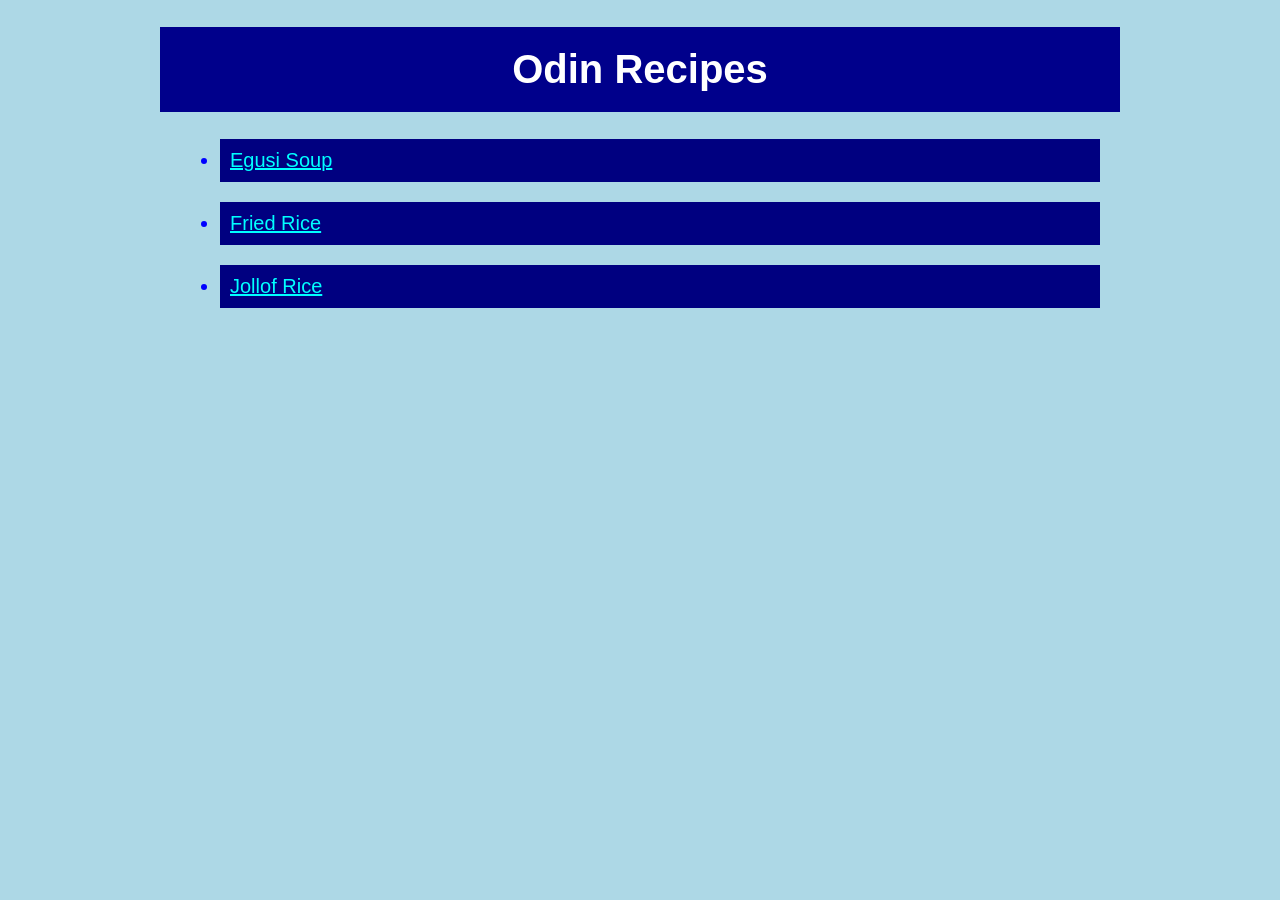
<file: index.html>
<!DOCTYPE html>
<html lang="en">
<head>
    <meta charset="UTF-8">
    <meta name="viewport" content="width=device-width, initial-scale=1.0">
    <title>Odin Recipes </title>
    <link rel="stylesheet" href="styles/style.css">
</head>
<body>
    <div class="mainContainer">
    <h1>Odin Recipes</h1>
    <ul>
    <li><a href="recipes/egusi.html"> Egusi Soup </a></li>
    <li><a href="recipes/fried_rice.html">Fried Rice</a></li>
    <li><a href="recipes/jollof.html">Jollof Rice</a></li>
    </ul>
    </div>
</body>
</html>
</file>
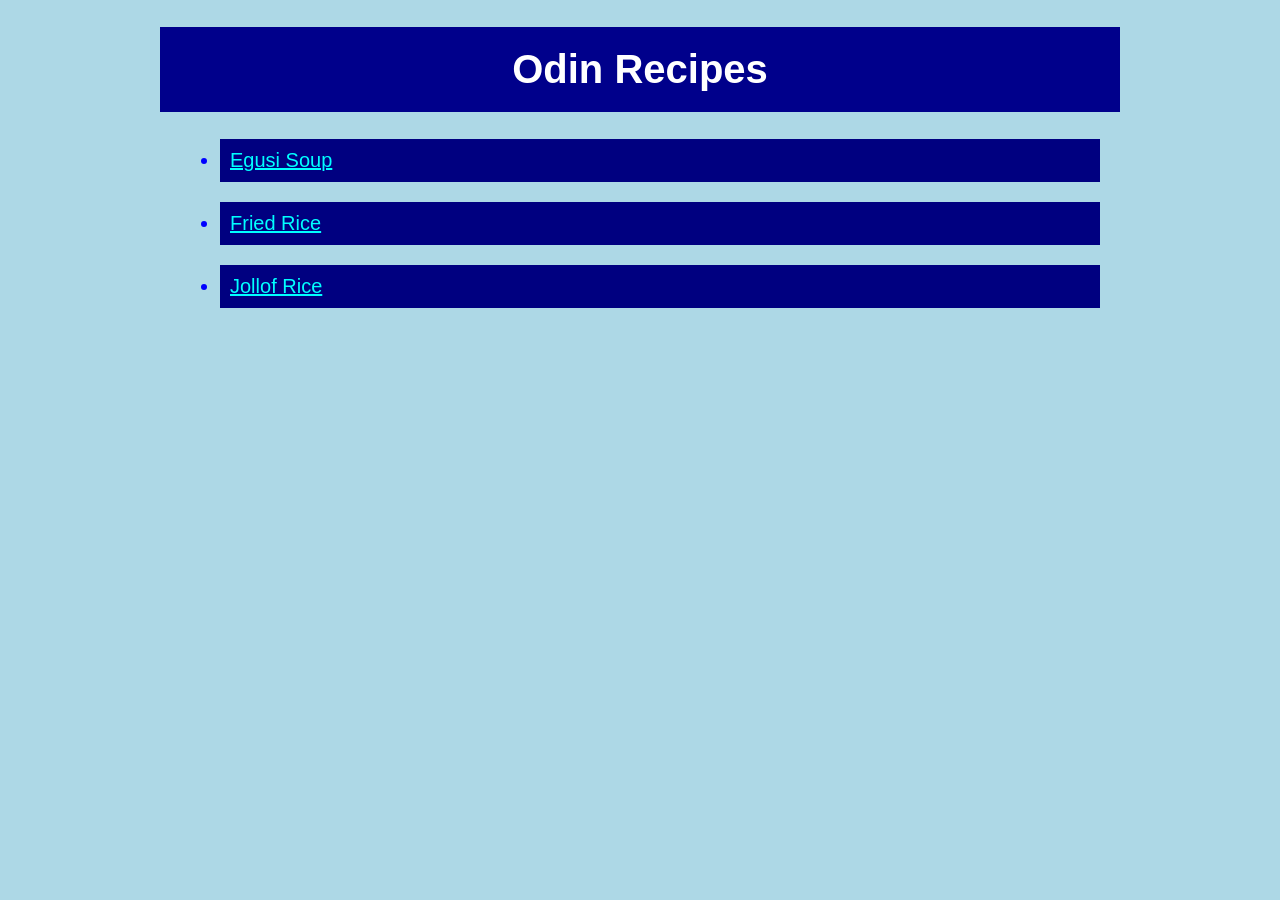
<file: recipes/index.html>
<!DOCTYPE html>
<html lang="en">
<head>
    <meta charset="UTF-8">
    <meta name="viewport" content="width=device-width, initial-scale=1.0">
    <title>Odin Recipes </title>
    <link rel="stylesheet" href="../styles/style.css">
</head>
<body>
    <div class="mainContainer">
    <h1>Odin Recipes</h1>
    <ul>
    <li><a href="../recipes/egusi.html"> Egusi Soup </a></li>
    <li><a href="../recipes/fried_rice.html">Fried Rice</a></li>
    <li><a href="../recipes/jollof.html">Jollof Rice</a></li>
    </ul>
    </div>
</body>
</html>
</file>
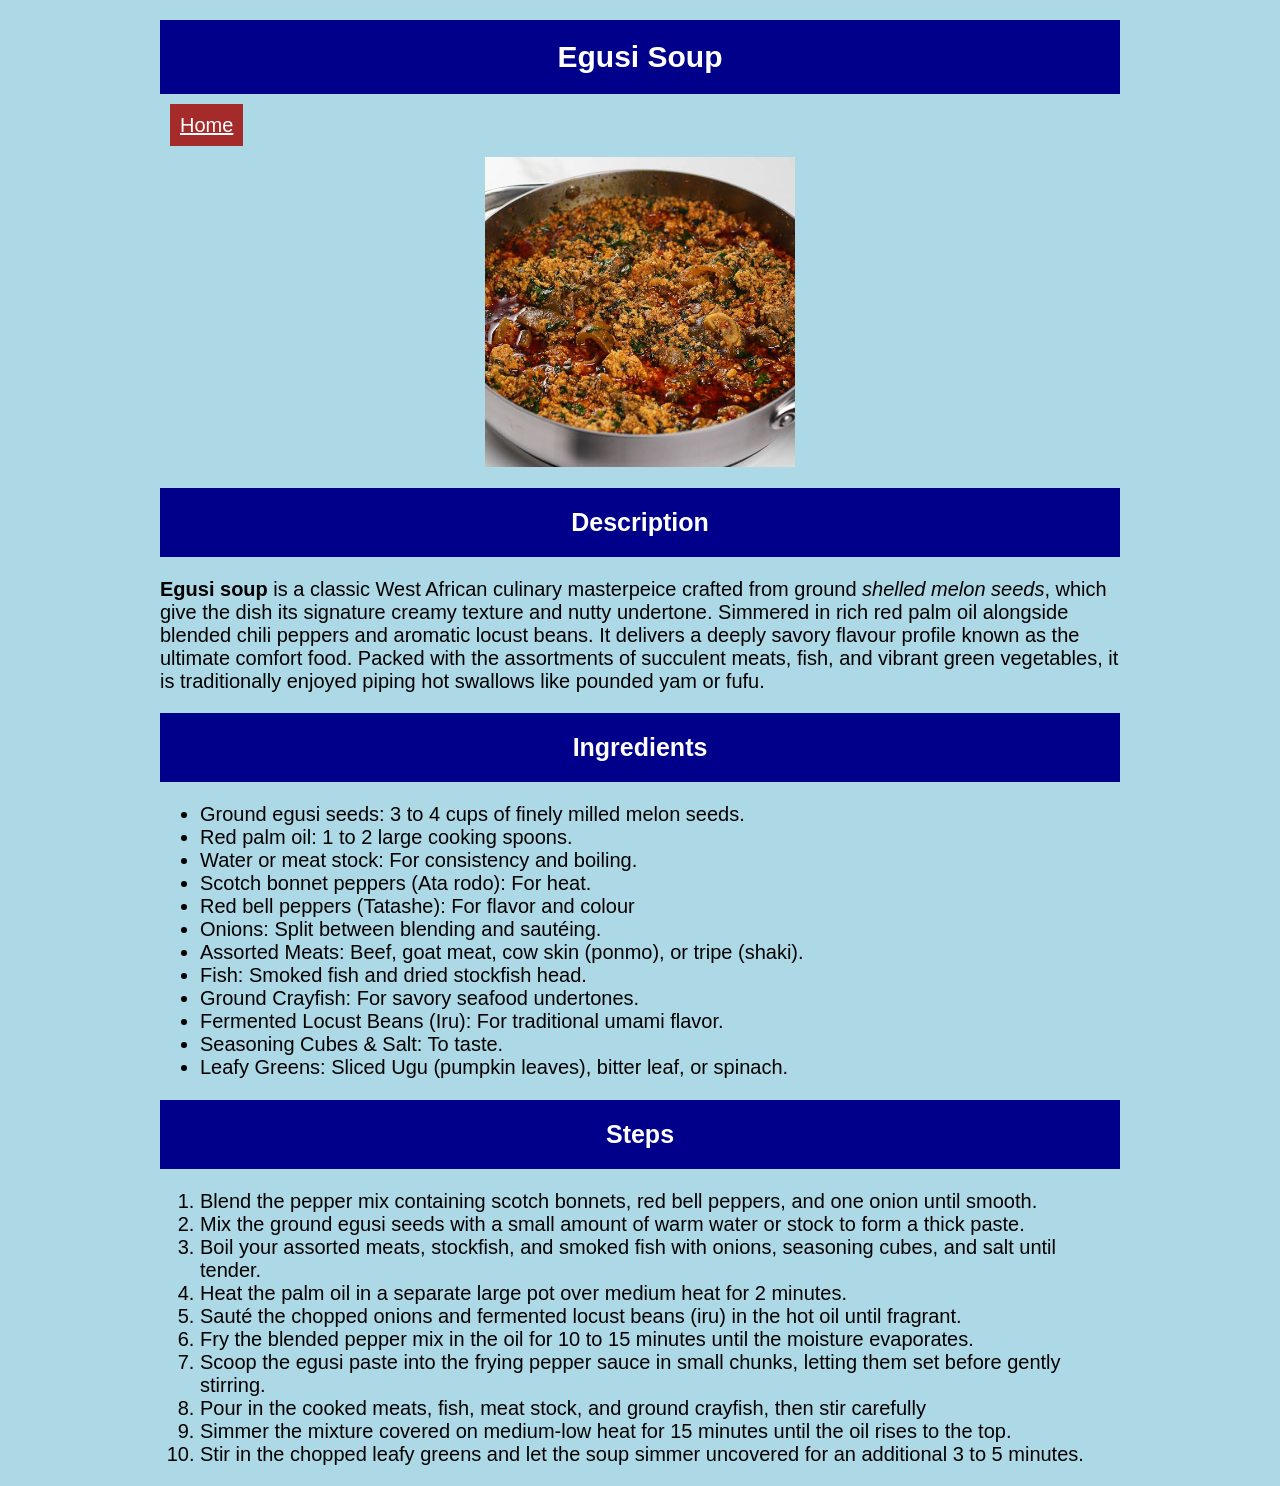
<file: recipes/egusi.html>
<!DOCTYPE html>
<html lang="en">
<head>
    <meta charset="UTF-8">
    <meta name="viewport" content="width=device-width, initial-scale=1.0">
    <title>Egusi Soup</title>
    <link rel="stylesheet" href="../styles/egusi.css">
</head>
<body>
    <div class="container">
    <h1>Egusi Soup </h1>
    <p><a href="../index.html"> Home </a></p>
    <img src="../images/egusi.jpg" alt="Egusi Soup" height="310" width="310">
    <p><h2>Description</h2></p>
    <p> 
        <strong> Egusi soup </strong> is a classic West African culinary masterpeice crafted from ground
        <em>shelled melon seeds</em>, which give the dish its signature creamy texture and nutty undertone. Simmered in rich
        red palm oil alongside blended chili peppers and aromatic locust beans. It delivers a deeply
        savory flavour profile known as the ultimate comfort food. Packed with the assortments of 
        succulent meats, fish, and vibrant green vegetables, it is traditionally enjoyed piping hot 
        swallows like pounded yam or fufu.
    </p>
    <h2>Ingredients</h2>
    <ul>
        <li>Ground egusi seeds: 3 to 4 cups of finely milled melon seeds.</li>
        <li>Red palm oil: 1 to 2 large cooking spoons.</li>
        <li>Water or meat stock: For consistency and boiling.</li>
        <li>Scotch bonnet peppers (Ata rodo): For heat.</li>
        <li> Red bell peppers (Tatashe): For flavor and colour </li>
        <li>Onions: Split between blending and sautéing.</li>
        <li>Assorted Meats: Beef, goat meat, cow skin (ponmo), or tripe (shaki).</li>
        <li>Fish: Smoked fish and dried stockfish head.</li>
        <li>Ground Crayfish: For savory seafood undertones.</li>
        <li>Fermented Locust Beans (Iru): For traditional umami flavor.</li>
        <li>Seasoning Cubes & Salt: To taste.</li>
        <li>Leafy Greens: Sliced Ugu (pumpkin leaves), bitter leaf, or spinach.</li>
    </ul>
    <h2>Steps</h2>
    <ol>
        <li>Blend the pepper mix containing scotch bonnets, red bell peppers, 
        and one onion until smooth.</li>
        <li>Mix the ground egusi seeds with a small amount of warm water or 
            stock to form a thick paste.</li>
        <li>Boil your assorted
         meats, stockfish, and smoked fish with onions, seasoning cubes, and salt 
         until tender.</li>
         <li>Heat the palm oil in a separate large pot over medium heat for 2 minutes.</li>
         <li>Sauté the chopped onions and fermented locust beans (iru) in the
         hot oil until fragrant.</li>
         <li>Fry the blended pepper mix in the oil for 10 to 15 minutes until 
        the moisture evaporates.</li>
        <li>Scoop the egusi paste into the frying pepper sauce
         in small chunks, letting them set before gently stirring.</li>
         <li>Pour in the cooked meats, fish, meat stock, and ground crayfish,
         then stir carefully</li>
         <li>Simmer the mixture covered on medium-low heat for 15 minutes 
        until the oil rises to the top.</li>
        <li>Stir in the chopped leafy greens and let the 
        soup simmer uncovered for an additional 3 to 5 minutes.</li>
    </ol>
     </div> <!--Close container-->
</body>
</html>
</file>
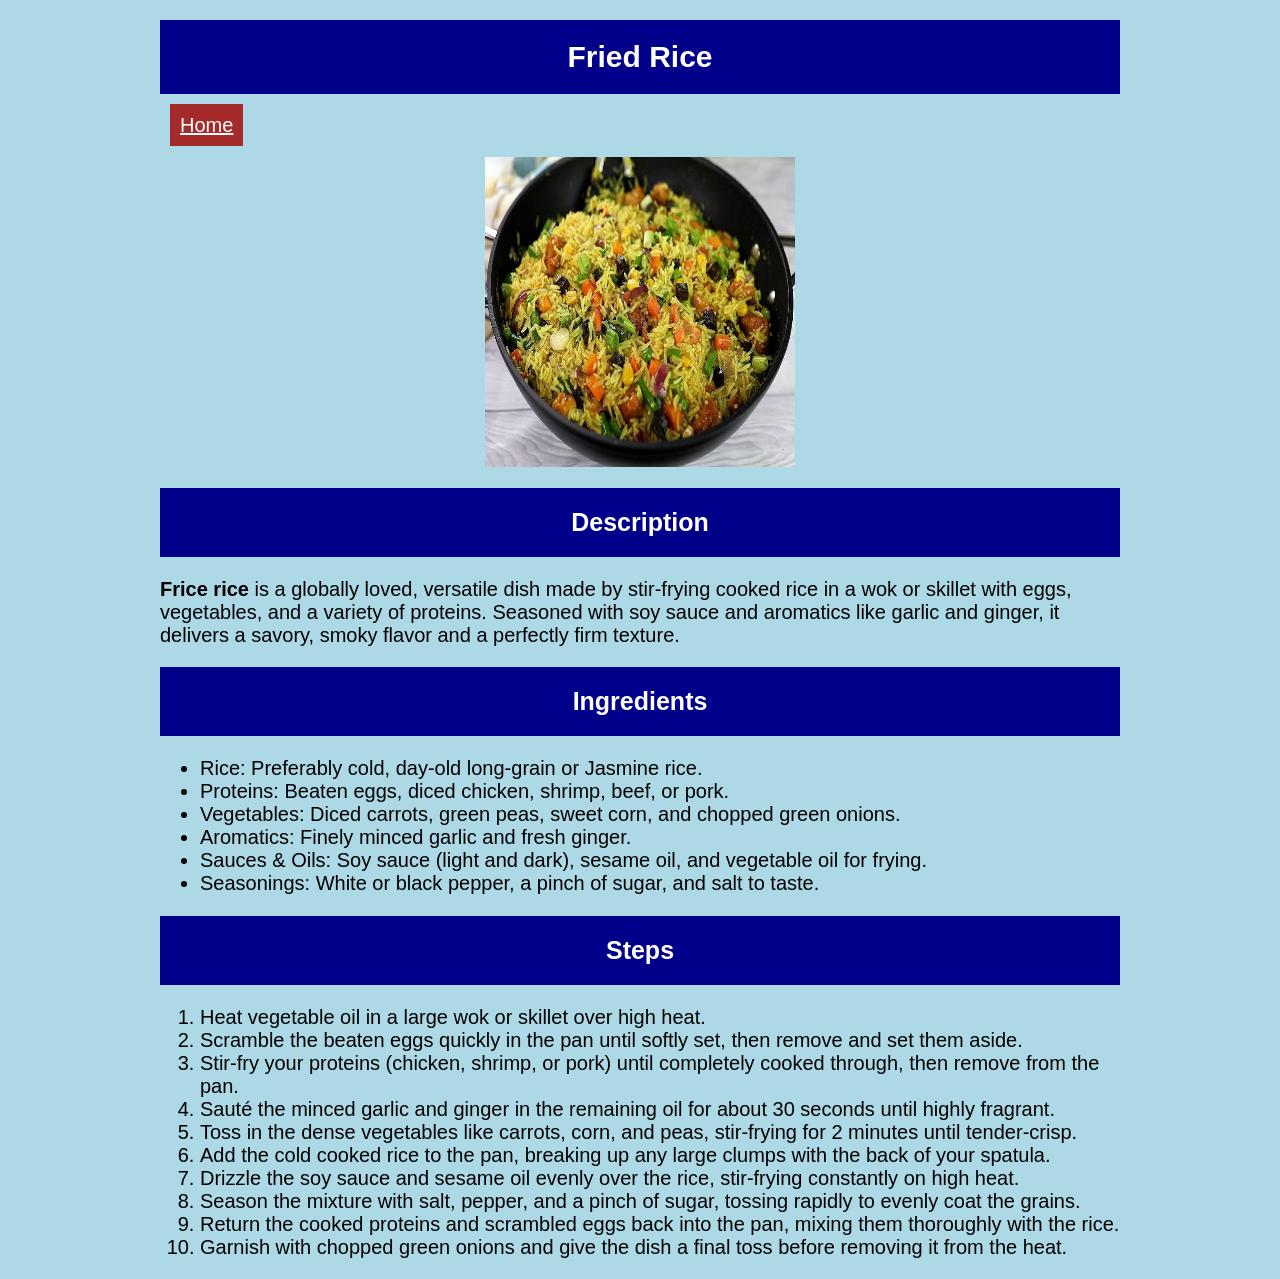
<file: recipes/fried_rice.html>
<!DOCTYPE html>
<html lang="en">
<head>
    <meta charset="UTF-8">
    <meta name="viewport" content="width=device-width, initial-scale=1.0">
    <title>Fried Rice </title>
    <link rel="stylesheet" href="../styles/fried.css">
</head>
<body>
    <div class="container">
    <h1>Fried Rice</h1>
    <p><a href="../index.html">Home</a></p>
    <img src="../images/fried.jpg" alt="Fried Rice" height="310" width="310">
    <p><h2>Description</h2></p>
    <strong>Frice rice</strong> is a globally loved, versatile dish made by stir-frying cooked rice in a wok or 
    skillet with eggs, vegetables, and a variety of proteins. Seasoned with soy sauce and aromatics
     like garlic and ginger, it delivers a savory, smoky flavor and a perfectly firm texture.
<p><h2>Ingredients</h2></p>
<ul>
    <li>Rice: Preferably cold, day-old long-grain or Jasmine rice.</li>
    <li>Proteins: Beaten eggs, diced chicken, shrimp, beef, or pork.</li>
    <li>Vegetables: Diced carrots, green peas, sweet corn, and chopped green onions.</li>
    <li>Aromatics: Finely minced garlic and fresh ginger.</li>
    <li>Sauces & Oils: Soy sauce (light and dark), sesame oil, and vegetable oil for frying.</li>
    <li>Seasonings: White or black pepper, a pinch of sugar, and salt to taste.</li>
</ul>
<p><h2>Steps</h2></p>
<ol>
    <li>Heat vegetable oil in a large wok or skillet over high heat.</li>
    <li>Scramble the beaten eggs quickly in the pan until softly set, then remove and set them aside.</li>
    <li>Stir-fry your proteins (chicken, shrimp, or pork) until completely cooked through, 
        then remove from the pan.</li>
    <li>Sauté the minced garlic and ginger in the remaining oil for about 30 seconds until highly fragrant.</li>
    <li>Toss in the dense vegetables like carrots, corn, and peas, stir-frying for 2 minutes
         until tender-crisp.</li>
    <li>Add the cold cooked rice to the pan, breaking up any large clumps with the back of your spatula.</li>
    <li>Drizzle the soy sauce and sesame oil evenly over the rice, stir-frying constantly on high heat.</li>
    <li>Season the mixture with salt, pepper, and a pinch of sugar, tossing rapidly to evenly coat the grains.</li>
    <li>Return the cooked proteins and scrambled eggs back into the pan, mixing them thoroughly with the rice.</li>
    <li>Garnish with chopped green onions and give the dish a final toss before removing it from the heat.</li>
</ol>
</div>
</body>
</html>
</file>
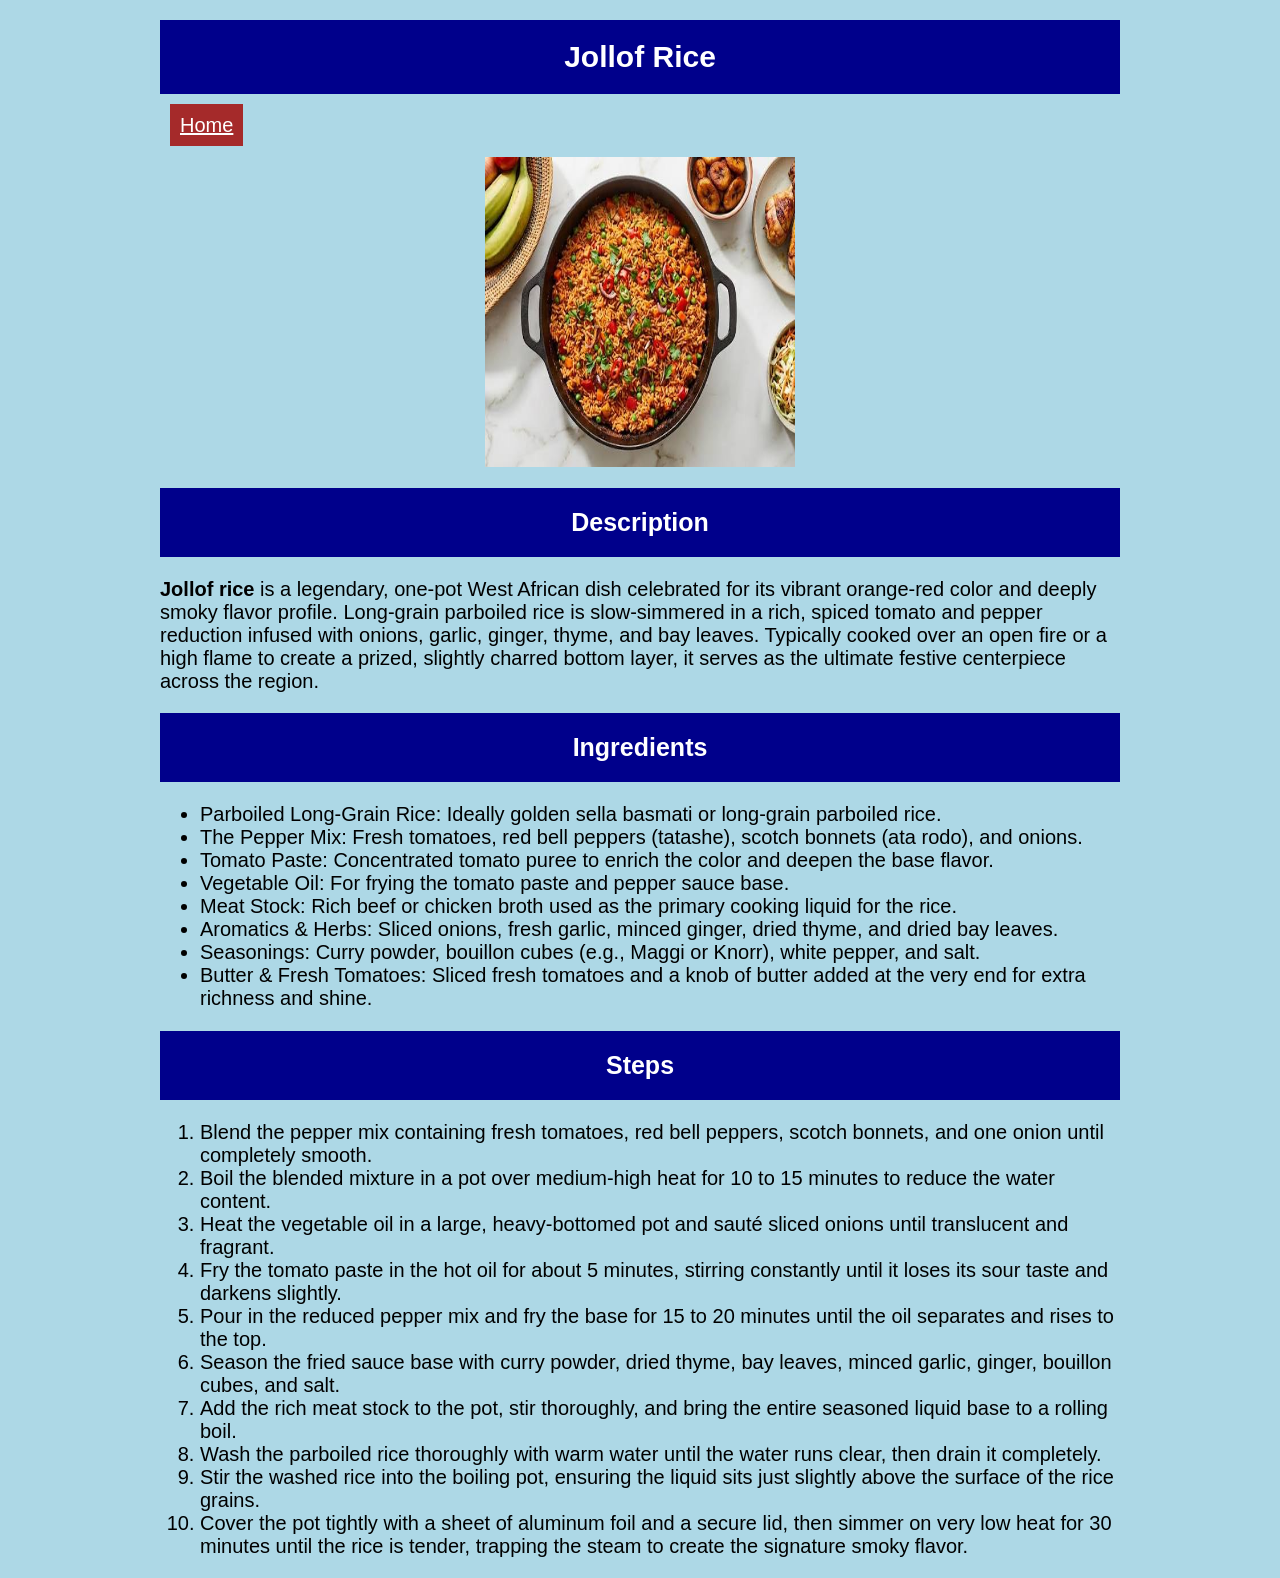
<file: recipes/jollof.html>
<!DOCTYPE html>
<html lang="en">
<head>
    <meta charset="UTF-8">
    <meta name="viewport" content="width=device-width, initial-scale=1.0">
    <title>Jollof Rice</title>
    <link rel="stylesheet" href="../styles/jollof.css">
</head>
<body>
    <div class="container">
   <h1>Jollof Rice</h1>
   <p><a href="../index.html">Home</a></p> 
   <img src="../images/jollof.jpg" alt="Jollof Rice" height="310" width="310">
<p><h2>Description</h2></p>
 <strong>Jollof rice </strong> is a legendary, one-pot West African dish celebrated for its vibrant orange-red color 
and deeply smoky flavor profile. Long-grain parboiled rice is slow-simmered in a rich, spiced tomato
 and pepper reduction infused with onions, garlic, ginger, thyme, and bay leaves. Typically cooked
  over an open fire or a high flame to create a prized, slightly charred bottom layer, it serves 
  as the ultimate festive centerpiece across the region.
  <p><h2>Ingredients</h2></p>
  <ul>
    <li>Parboiled Long-Grain Rice: Ideally golden sella basmati or long-grain parboiled rice.</li>
    <li>The Pepper Mix: Fresh tomatoes, red bell peppers (tatashe), scotch bonnets (ata rodo), and onions.</li>
    <li>Tomato Paste: Concentrated tomato puree to enrich the color and deepen the base flavor.</li>
    <li>Vegetable Oil: For frying the tomato paste and pepper sauce base.</li>
    <li>Meat Stock: Rich beef or chicken broth used as the primary cooking liquid for the rice.</li>
    <li>Aromatics & Herbs: Sliced onions, fresh garlic, minced ginger, dried thyme, and dried bay leaves.</li>
    <li>Seasonings: Curry powder, bouillon cubes (e.g., Maggi or Knorr), white pepper, and salt.</li>
    <li>Butter & Fresh Tomatoes: Sliced fresh tomatoes and a knob of butter added at the very
         end for extra richness and shine.</li>
  </ul>
  <p><h2>Steps</h2></p>
  <ol>
    <li>Blend the pepper mix containing fresh tomatoes, red bell peppers, scotch bonnets, 
        and one onion until completely smooth.</li>
    <li>Boil the blended mixture in a pot over medium-high heat for 10 to 15 minutes to 
        reduce the water content.</li>
    <li>Heat the vegetable oil in a large, heavy-bottomed pot and sauté sliced onions
         until translucent and fragrant.</li>
    <li>Fry the tomato paste in the hot oil for about 5 minutes, stirring constantly until
         it loses its sour taste and darkens slightly.</li>
    <li>Pour in the reduced pepper mix and fry the base for 15 to 20 minutes until the oil 
        separates and rises to the top.</li>
    <li>Season the fried sauce base with curry powder, dried thyme, bay leaves, minced garlic, 
        ginger, bouillon cubes, and salt.</li>
    <li>Add the rich meat stock to the pot, stir thoroughly, and bring the entire seasoned 
        liquid base to a rolling boil.</li>
    <li>Wash the parboiled rice thoroughly with warm water until the water runs clear,
         then drain it completely.</li>
    <li>Stir the washed rice into the boiling pot, ensuring the liquid sits just slightly
         above the surface of the rice grains.</li>
    <li>Cover the pot tightly with a sheet of aluminum foil and a secure lid, then simmer
         on very low heat for 30 minutes until the rice is tender, trapping the steam to 
         create the signature smoky flavor.</li>
  </ol>
  </div>
</body>
</html>
</file>
<file: styles/style.css>
body {
    font-family: Arial, Helvetica, sans-serif;
    font-size: 20px;
    background-color:lightblue;
    color: blue;
}
h1 {
    padding: 20px;
    background-color: darkblue;
    color: white;
    text-align: center;
}

a {
    color: cyan;
}

 li {
    padding: 10px;
    margin: 20px;
    background-color: navy;
 }

 .mainContainer {
    width: 960px;
    margin:0 auto;
 }
</file>
<file: styles/egusi.css>
body {
    font-family: Arial, Helvetica, sans-serif;
    font-size: 20px;
    background-color: lightblue;
}
h1, h2{
    background-color: darkblue;
    color: white;
    font-size:25px ;
    padding: 20px;
    text-align: center;
}
h1 {
    font-size: 30px;
}
.container {
    width: 960px;
    margin: 0 auto;
}
img {
    display: block;
    margin: 0 auto;
}
a {
    background-color: brown;
    width: 20px;
    padding: 10px;
    margin: 10px;
    display: inline;
    color: white;
}
</file>
<file: styles/fried.css>
body {
    font-family: Arial, Helvetica, sans-serif;
    font-size: 20px;
    background-color: lightblue;
}
h1, h2{
    background-color: darkblue;
    color: white;
    font-size:25px ;
    padding: 20px;
    text-align: center;
}
h1 {
    font-size: 30px;
}
.container {
    width: 960px;
    margin: 0 auto;
}
img {
    display: block;
    margin: 0 auto;
}
a {
    background-color: brown;
    width: 20px;
    padding: 10px;
    margin: 10px;
    display: inline;
    color: white;
}
</file>
<file: styles/jollof.css>
body {
    font-family: Arial, Helvetica, sans-serif;
    font-size: 20px;
    background-color: lightblue;
}
h1, h2{
    background-color: darkblue;
    color: white;
    font-size:25px ;
    padding: 20px;
    text-align: center;
}
h1 {
    font-size: 30px;
}
.container {
    width: 960px;
    margin: 0 auto;
}
img { 
    display: block;
    margin: 0 auto;
}
a {
    background-color: brown;
    width: 20px;
    padding: 10px;
    margin: 10px;
    display: inline;
    color: white;
}
</file>
